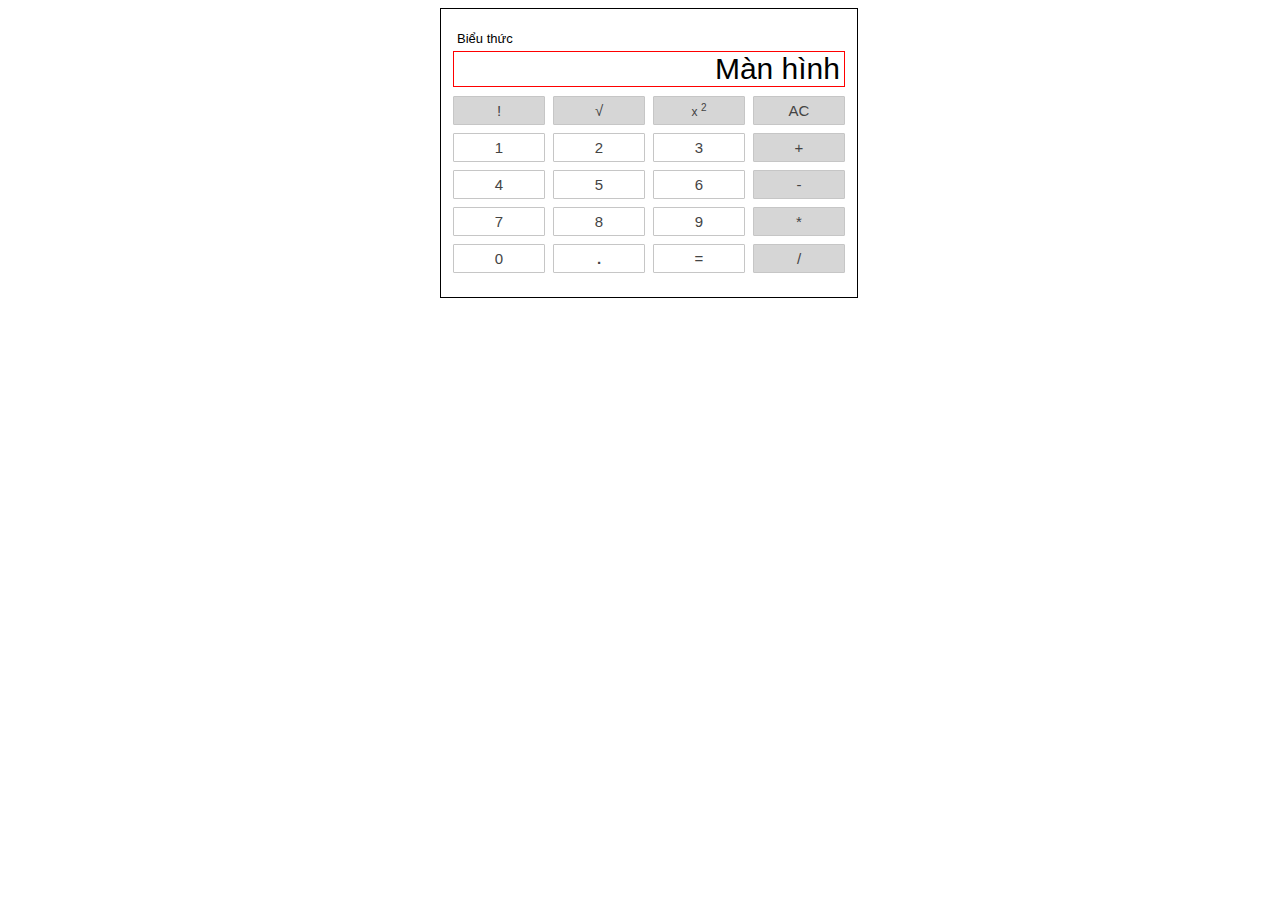
<file: index.html>
<!DOCTYPE html>
<html lang="en">
<head>
    <meta charset="UTF-8">
    <title>caculator</title>
    <link rel="stylesheet" href="task11.css" type="text/css">
</head>
<body>
<div class="may_tinh">
    <div class="bieu_thuc" id="#bieu_thuc">Biểu thức</div>
    <div class="man_hinh" id="man_hinh">Màn hình</div>
    <div class="ban_phim">
        <div class="hang hang1">
            <div class="phim phim_chuc_nang ">
                <div class="ops" data-ops="giai_thua">
                    !
                </div>
            </div>
            <div class="phim phim_chuc_nang ">
                <div class="ops" data-ops="can_bac_2">
                    √
                </div>
            </div>
            <div class="phim phim_chuc_nang ">
                <div class="ops" data-ops="binh_phuong" style="font-size: 12px;">
                    x <sup>2</sup>
                </div>
            </div>
            <div class="phim phim_chuc_nang ">
                <div class="all_clear" id="all_clear">
                    AC
                </div>
            </div>
        </div>

        <div class="hang hang2">
            <div class="phim">
                <div class="num" data-num="1">
                    1
                </div>
            </div>
            <div class="phim ">
                <div class="num" data-num="2">
                    2
                </div>
            </div>
            <div class="phim ">
                <div class="num" data-num="3">
                    3
                </div>
            </div>
            <div class="phim phim_chuc_nang ">
                <div class="ops" data-ops="cong">
                    +
                </div>
            </div>
        </div>

        <div class="hang hang3">
            <div class="phim ">
                <div class="num" data-num="4">
                    4
                </div>
            </div>
            <div class="phim ">
                <div class="num" data-num="5">
                    5
                </div>
            </div>
            <div class="phim ">
                <div class="num" data-num="6">
                    6
                </div>
            </div>
            <div class="phim phim_chuc_nang ">
                <div class="ops" data-ops="tru">
                    -
                </div>
            </div>
        </div>

        <div class="hang hang4">
            <div class="phim">
                <div class="num" data-num="7">
                    7
                </div>
            </div>
            <div class="phim ">
                <div class="num" data-num="8">
                    8
                </div>
            </div>
            <div class="phim">
                <div class="num" data-num="9">
                    9
                </div>
            </div>
            <div class="phim phim_chuc_nang ">
                <div class="ops" data-ops="nhan">
                    *
                </div>
            </div>
        </div>

        <div class="hang hang5">
            <div class="phim">
                <div class="num" data-num="1">
                    0
                </div>
            </div>
            <div class="phim">
                <div class="num" data-num="." style="font-weight: 600; ">
                    .
                </div>
            </div>
            <div class="phim">
                <div class="equals" id="equals"  data-result="">
                    =
                </div>
            </div>
            <div class="phim phim_chuc_nang ">
                <div class="ops" data-ops="chia">
                    /
                </div>
            </div>
        </div>

    </div>
</div>
<script src="task11.js"></script>
</body>
</html>
</file>
<file: task11.css>
body{
    box-sizing: border-box;
    font-family: sans-serif;
    max-width: 400px;
   margin-right: auto;
    margin-left: auto;
}
.may_tinh{
    padding-top: 5%;
    padding-bottom: 5%;
    padding-right: 2%;
    padding-left: 2%;
    border: 1px solid black;
    width: 100%;
}
.bieu_thuc{

    display: inline-block;
    font-size: 13px;
    padding-left: 1%;
    padding-right: 1%;
    padding-top: 2px;
    padding-bottom: 2px;
    margin-left: 1%;
    margin-right: 1%;
}
#man_hinh{
    overflow: hidden;
    text-overflow: ellipsis;
    white-space: nowrap;
    margin-top: 3px;
    margin-bottom: 5px;
    border: 1px solid red;
    font-size: 30px;
    padding-left: 1%;
    padding-right: 1%;
    margin-left: 1%;
    margin-right: 1%;
    text-align: right;
}
.ban_phim{
   /* border: 1px solid yellow;*/
}
.hang{
    position: relative;

    width: 100%;
    display: table;
}
.phim{
    cursor: pointer;
    display: table;
    box-sizing: border-box;
    width: 23%;
    float: left;
    text-align: center;
    border: 1px solid #c6c6c6;
    color: #444;
    font-size: 15px;
    border-radius: 1px;
    margin: 1%;
    padding-top: 5px;
    padding-bottom: 5px;
}
.phim_chuc_nang{
    background-color: #d6d6d6;
    color: #444;
    text-align: center;
}
</file>
